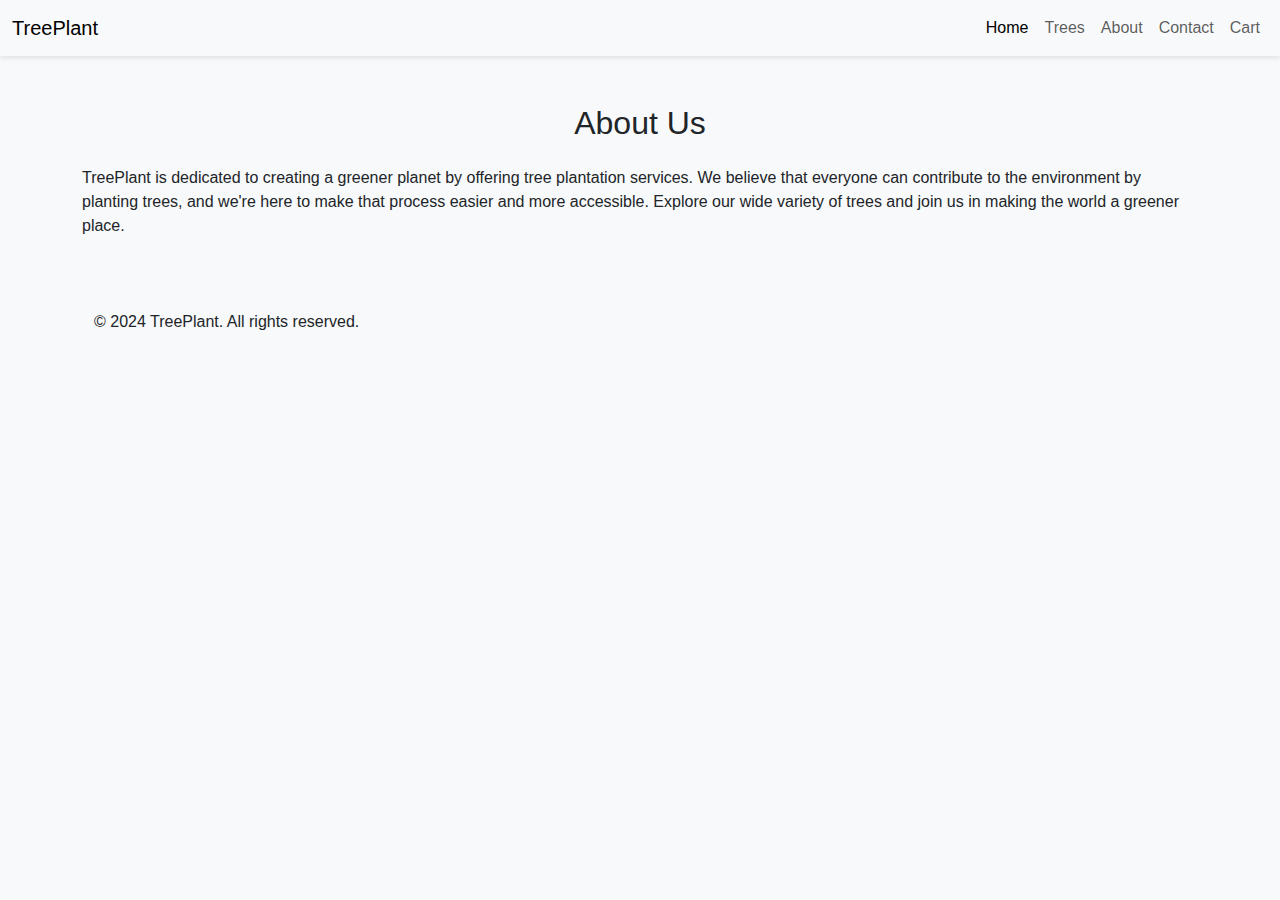
<file: about.html>
<!DOCTYPE html>
<html lang="en">
<head>
    <meta charset="UTF-8">
    <meta name="viewport" content="width=device-width, initial-scale=1.0">
    <title>About Us - Tree Plantation Services</title>
    <link href="https://cdn.jsdelivr.net/npm/bootstrap@5.3.0/dist/css/bootstrap.min.css" rel="stylesheet">
    <link rel="stylesheet" href="css/styles.css">
</head>
<body>
    <!-- Navbar -->
    <nav class="navbar navbar-expand-lg navbar-light bg-light">
        <div class="container-fluid">
            <a class="navbar-brand" href="#">TreePlant</a>
            <button class="navbar-toggler" type="button" data-bs-toggle="collapse" data-bs-target="#navbarNav" aria-controls="navbarNav" aria-expanded="false" aria-label="Toggle navigation">
                <span class="navbar-toggler-icon"></span>
            </button>
            <div class="collapse navbar-collapse" id="navbarNav">
                <ul class="navbar-nav ms-auto">
                    <li class="nav-item">
                        <a class="nav-link active" aria-current="page" href="index.html">Home</a>
                    </li>
                    <li class="nav-item">
                        <a class="nav-link" href="products.html">Trees</a>
                    </li>
                    <li class="nav-item">
                        <a class="nav-link" href="about.html">About</a>
                    </li>
                    <li class="nav-item">
                        <a class="nav-link" href="contact.html">Contact</a>
                    </li>
                    <li class="nav-item">
                        <a class="nav-link" href="cart.html">Cart</a>
                    </li>
                </ul>
            </div>
        </div>
    </nav>

    <!-- About Content -->
    <div class="container mt-5">
        <h2 class="text-center">About Us</h2>
        <p class="mt-4">TreePlant is dedicated to creating a greener planet by offering tree plantation services. We believe that everyone can contribute to the environment by planting trees, and we're here to make that process easier and more accessible. Explore our wide variety of trees and join us in making the world a greener place.</p>
    </div>

    <!-- Footer -->
    <footer class="bg-light text-center text-lg-start mt-5">
        <div class="container p-4">
            <p>© 2024 TreePlant. All rights reserved.</p>
        </div>
    </footer>

    <script src="https://cdn.jsdelivr.net/npm/bootstrap@5.3.0/dist/js/bootstrap.bundle.min.js"></script>
    <script src="js/main.js"></script>
</body>
</html>
</file>
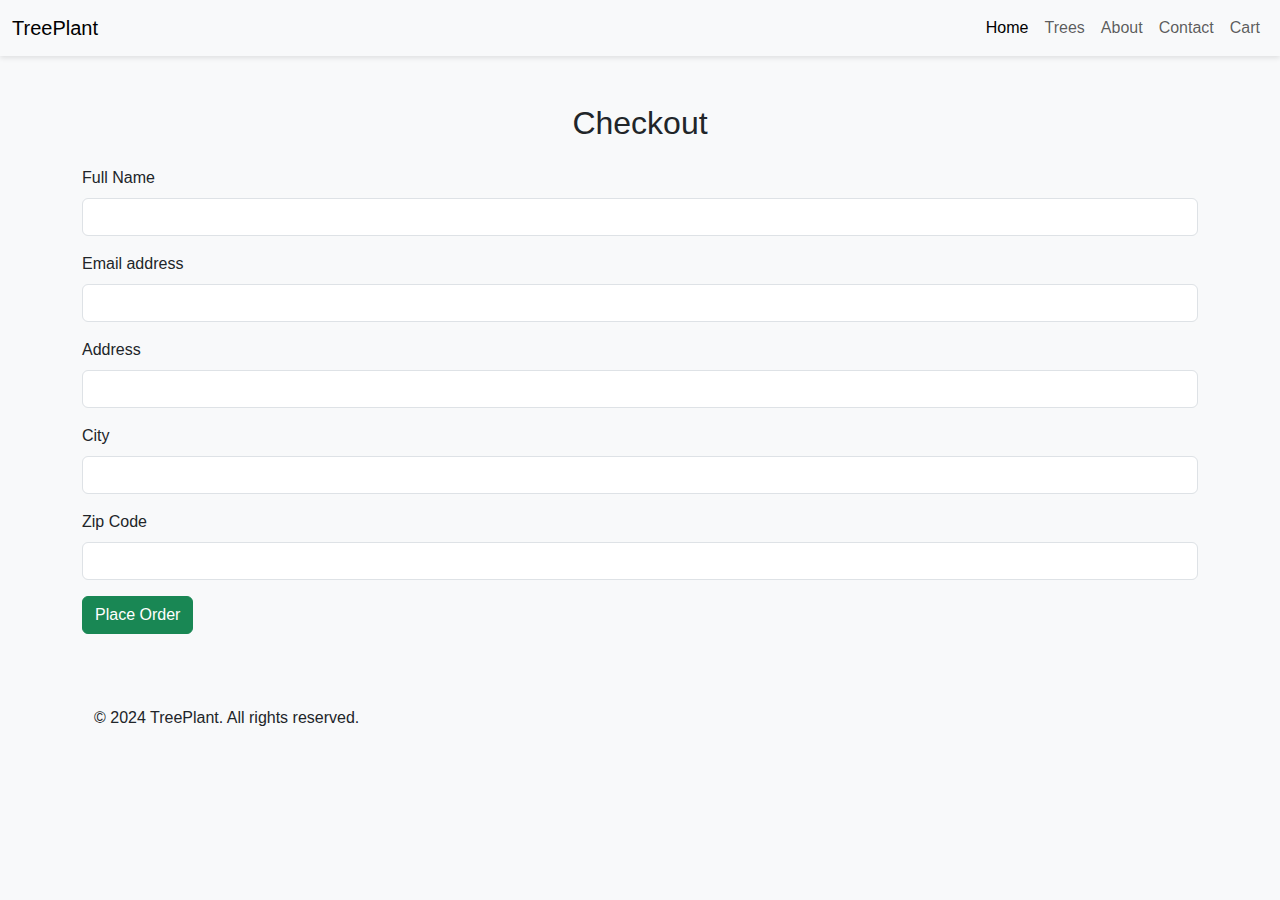
<file: checkout.html>
<!DOCTYPE html>
<html lang="en">
<head>
    <meta charset="UTF-8">
    <meta name="viewport" content="width=device-width, initial-scale=1.0">
    <title>Checkout - Tree Plantation Services</title>
    <link href="https://cdn.jsdelivr.net/npm/bootstrap@5.3.0/dist/css/bootstrap.min.css" rel="stylesheet">
    <link rel="stylesheet" href="css/styles.css">
</head>
<body>
    <!-- Navbar -->
    <nav class="navbar navbar-expand-lg navbar-light bg-light">
        <div class="container-fluid">
            <a class="navbar-brand" href="#">TreePlant</a>
            <button class="navbar-toggler" type="button" data-bs-toggle="collapse" data-bs-target="#navbarNav" aria-controls="navbarNav" aria-expanded="false" aria-label="Toggle navigation">
                <span class="navbar-toggler-icon"></span>
            </button>
            <div class="collapse navbar-collapse" id="navbarNav">
                <ul class="navbar-nav ms-auto">
                    <li class="nav-item">
                        <a class="nav-link active" aria-current="page" href="index.html">Home</a>
                    </li>
                    <li class="nav-item">
                        <a class="nav-link" href="products.html">Trees</a>
                    </li>
                    <li class="nav-item">
                        <a class="nav-link" href="about.html">About</a>
                    </li>
                    <li class="nav-item">
                        <a class="nav-link" href="contact.html">Contact</a>
                    </li>
                    <li class="nav-item">
                        <a class="nav-link" href="cart.html">Cart</a>
                    </li>
                </ul>
            </div>
        </div>
    </nav>

    <!-- Checkout Form -->
    <div class="container mt-5">
        <h2 class="text-center">Checkout</h2>
        <form class="mt-4">
            <div class="mb-3">
                <label for="name" class="form-label">Full Name</label>
                <input type="text" class="form-control" id="name" required>
            </div>
            <div class="mb-3">
                <label for="email" class="form-label">Email address</label>
                <input type="email" class="form-control" id="email" required>
            </div>
            <div class="mb-3">
                <label for="address" class="form-label">Address</label>
                <input type="text" class="form-control" id="address" required>
            </div>
            <div class="mb-3">
                <label for="city" class="form-label">City</label>
                <input type="text" class="form-control" id="city" required>
            </div>
            <div class="mb-3">
                <label for="zip" class="form-label">Zip Code</label>
                <input type="text" class="form-control" id="zip" required>
            </div>
            <button type="submit" class="btn btn-success">Place Order</button>
        </form>
    </div>

    <!-- Footer -->
    <footer class="bg-light text-center text-lg-start mt-5">
        <div class="container p-4">
            <p>© 2024 TreePlant. All rights reserved.</p>
        </div>
    </footer>

    <script src="https://cdn.jsdelivr.net/npm/bootstrap@5.3.0/dist/js/bootstrap.bundle.min.js"></script>
    <script src="js/main.js"></script>
</body>
</html>
</file>
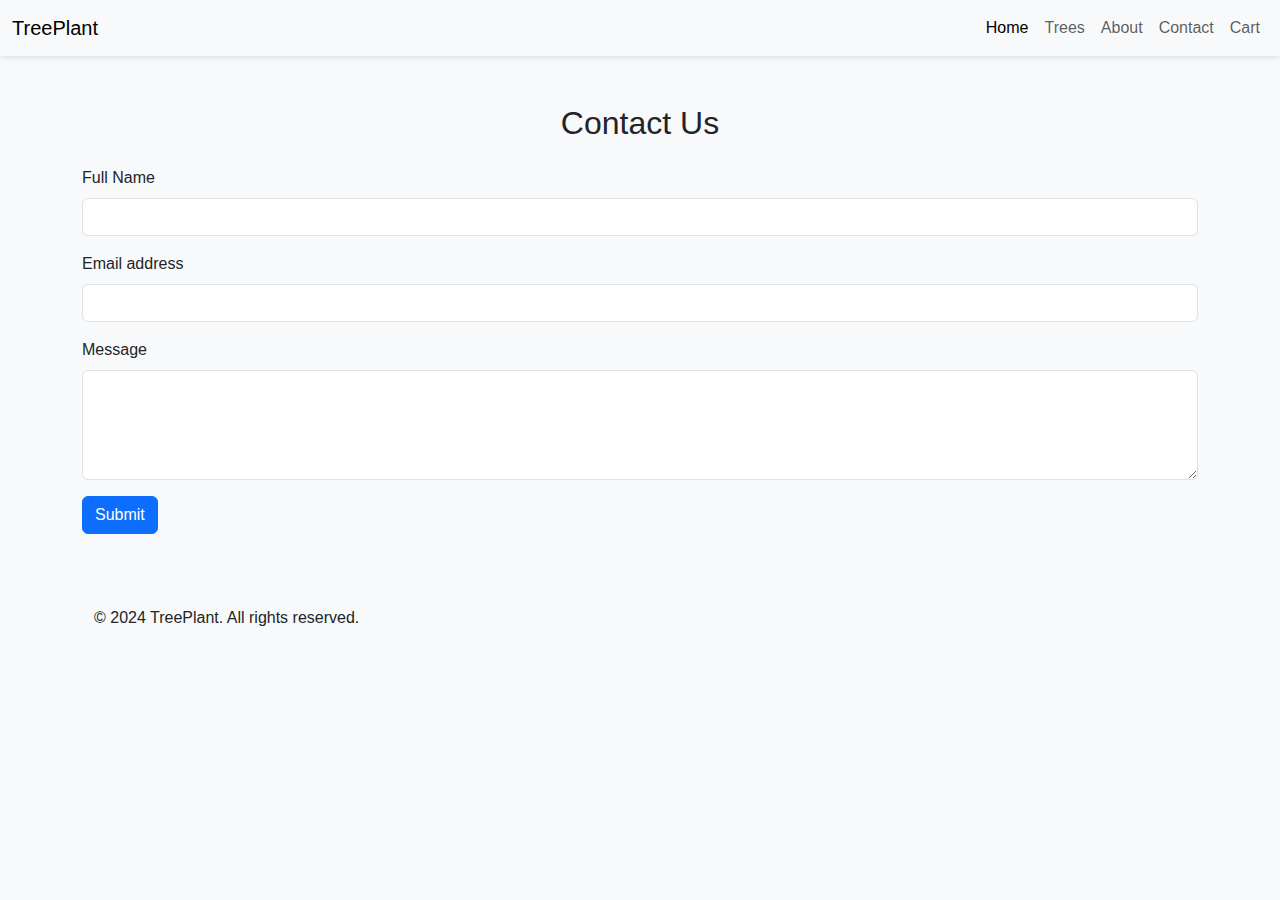
<file: contact.html>
<!DOCTYPE html>
<html lang="en">
<head>
    <meta charset="UTF-8">
    <meta name="viewport" content="width=device-width, initial-scale=1.0">
    <title>Contact Us - Tree Plantation Services</title>
    <link href="https://cdn.jsdelivr.net/npm/bootstrap@5.3.0/dist/css/bootstrap.min.css" rel="stylesheet">
    <link rel="stylesheet" href="css/styles.css">
</head>
<body>
    <!-- Navbar -->
    <nav class="navbar navbar-expand-lg navbar-light bg-light">
        <div class="container-fluid">
            <a class="navbar-brand" href="#">TreePlant</a>
            <button class="navbar-toggler" type="button" data-bs-toggle="collapse" data-bs-target="#navbarNav" aria-controls="navbarNav" aria-expanded="false" aria-label="Toggle navigation">
                <span class="navbar-toggler-icon"></span>
            </button>
            <div class="collapse navbar-collapse" id="navbarNav">
                <ul class="navbar-nav ms-auto">
                    <li class="nav-item">
                        <a class="nav-link active" aria-current="page" href="index.html">Home</a>
                    </li>
                    <li class="nav-item">
                        <a class="nav-link" href="products.html">Trees</a>
                    </li>
                    <li class="nav-item">
                        <a class="nav-link" href="about.html">About</a>
                    </li>
                    <li class="nav-item">
                        <a class="nav-link" href="contact.html">Contact</a>
                    </li>
                    <li class="nav-item">
                        <a class="nav-link" href="cart.html">Cart</a>
                    </li>
                </ul>
            </div>
        </div>
    </nav>

    <!-- Contact Form -->
    <div class="container mt-5">
        <h2 class="text-center">Contact Us</h2>
        <form class="mt-4">
            <div class="mb-3">
                <label for="name" class="form-label">Full Name</label>
                <input type="text" class="form-control" id="name" required>
            </div>
            <div class="mb-3">
                <label for="email" class="form-label">Email address</label>
                <input type="email" class="form-control" id="email" required>
            </div>
            <div class="mb-3">
                <label for="message" class="form-label">Message</label>
                <textarea class="form-control" id="message" rows="4" required></textarea>
            </div>
            <button type="submit" class="btn btn-primary">Submit</button>
        </form>
    </div>

    <!-- Footer -->
    <footer class="bg-light text-center text-lg-start mt-5">
        <div class="container p-4">
            <p>© 2024 TreePlant. All rights reserved.</p>
        </div>
    </footer>

    <script src="https://cdn.jsdelivr.net/npm/bootstrap@5.3.0/dist/js/bootstrap.bundle.min.js"></script>
    <script src="js/main.js"></script>
</body>
</html>
</file>
<file: css/styles.css>
body {
    font-family: Arial, sans-serif;
    background-color: #f8f9fa;
    margin: 0;
    padding: 0;
}

.navbar {
    box-shadow: 0 2px 5px rgba(0, 0, 0, 0.1);
}

.banner {
    background: url('../images/banner.jpg') no-repeat center center/cover;
    height: 400px;
    display: flex;
    align-items: center;
    justify-content: center;
}

.banner h1 {
    font-size: 3rem;
    font-weight: bold;
}

.banner p {
    font-size: 1.5rem;
}

.card img {
    height: 250px;
    object-fit: cover;
}

.card-body h5 {
    font-size: 1.25rem;
    font-weight: bold;
}
@media (max-width: 768px) {
    .banner h1 {
        font-size: 2rem;
    }

    .banner p {
        font-size: 1rem;
    }

    .card-body h5 {
        font-size: 1rem;
    }
}
</file>
